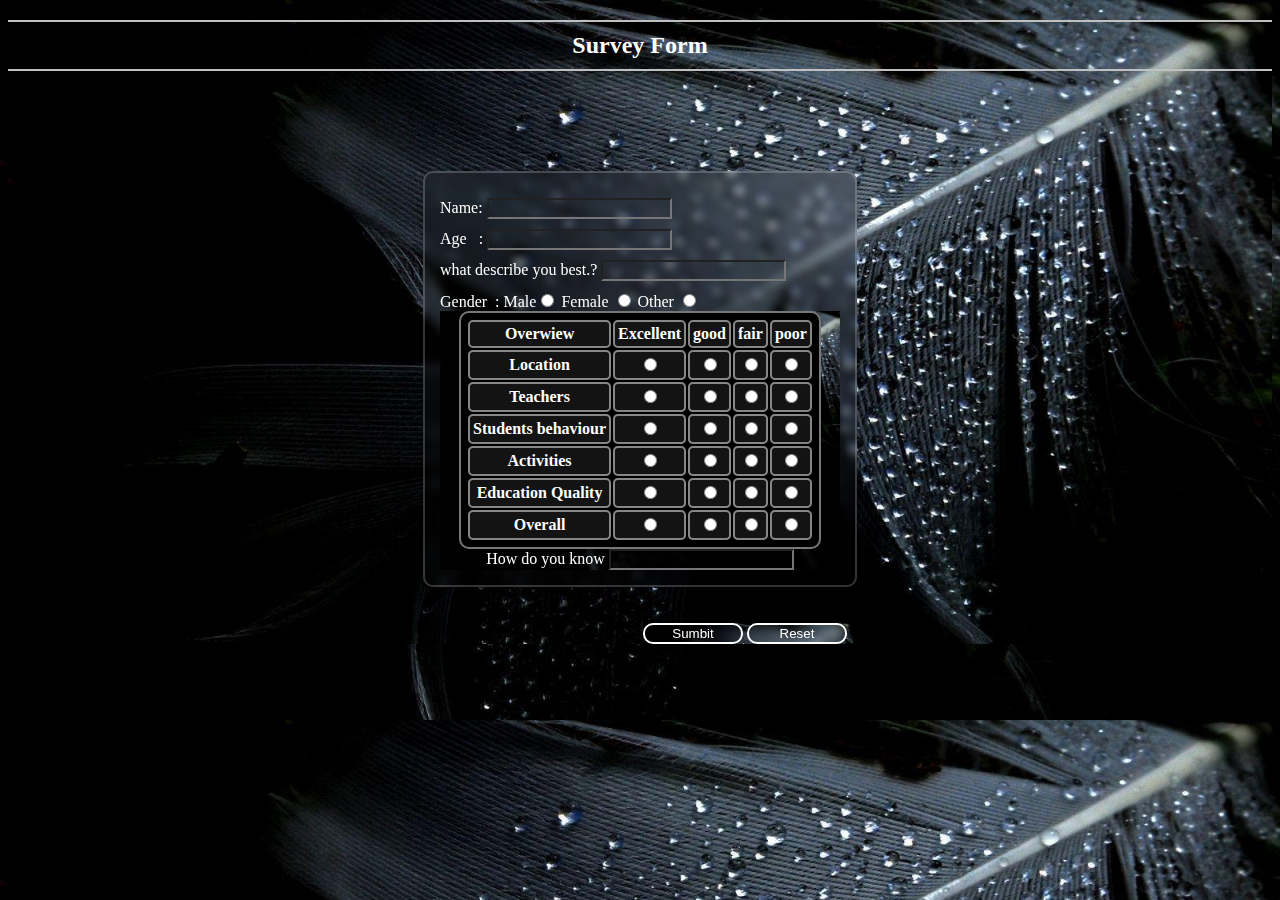
<file: index.html>
<!DOCTYPE html>
<html lang="en">

<head>
    <meta charset="UTF-8">
    <meta name="viewport" content="width=device-width, initial-scale=1.0">
    <title>Survey Form</title>
    <link rel="stylesheet" href="/styles.css">
    </head>

<body>
    <h2>Survey Form</h2>
    <div class="body">
    <div class="naam">
        Name: <input type="text " name="myname">
    </div>

    <div class="naam">
        Age&nbsp; &nbsp;: <input type="text" list="input">
        <datalist id="input">
            <option value="below 12"></option>
            <option value="teenager"></option>
            <option value="above 18"></option>
            <option value="30-40"></option>
            <option value="40-60"></option>
            <option value="above 60"></option>
        </datalist>
    </div>

    <div class="describe">
        what describe you best.?
        <input type="text" list="inputt">
        <datalist id="inputt">
            <option value="Student">Student</option>
            <option value="Teacher">Teacher </option>
            <option value="Ex-student">Ex-student</option>
            <option value="Employee">Employee</option>
            <option value="Housewife">Housewife</option>
            <option value="Service Worker">Service Worker</option>
        </datalist>
    </div>

    <div class="naam">
        Gender &nbsp;: Male<input type="radio"> Female <input type="radio"> Other <input type="radio">
    </div>
    <div>
        <div>
            <table>
                <thead>
                    <tr>
                        <th>Overwiew</th>
                        <th>Excellent</th>
                        <th>good</th>
                        <th>fair</th>
                        <th>poor</th>
                    </tr>
                </thead>
                <tbody>
                    <tr>
                        <th class="border">Location</th>
                        <th><input type="radio" name="myname"></th>
                        <th><input type="radio" name="myname"></th>
                        <th><input type="radio" name="myname"></th>
                        <th><input type="radio" name="myname"></th>
                    </tr>
                    <tr>
                        <th class="border">Teachers</th>
                        <th><input type="radio" name="myname1"></th>
                        <th><input type="radio" name="myname1"></th>
                        <th><input type="radio" name="myname1"></th>
                        <th><input type="radio" name="myname1"></th>
                    </tr>
                    <tr>
                        <th class="border">Students behaviour</th>
                        <th><input type="radio" name="myname2"></th>
                        <th><input type="radio" name="myname2"></th>
                        <th><input type="radio" name="myname2"></th>
                        <th><input type="radio" name="myname2"></th>
                    </tr>
                    <tr>
                        <th class="border"> Activities </th>

                        <th><input type="radio" name="myname3"></th>
                        <th><input type="radio" name="myname3"></th>
                        <th><input type="radio" name="myname3"></th>
                        <th><input type="radio" name="myname3"></th>
                    </tr>
                    <tr>
                        <th class="border">Education Quality</th>
                        <th><input type="radio" name="myname4"></th>
                        <th><input type="radio" name="myname4"></th>
                        <th><input type="radio" name="myname4"></th>
                        <th><input type="radio" name="myname4"></th>
                    </tr>
                    <tr>
                        <th class="border">Overall</th>
                        <th> <input type="radio" name="myname5"> </th>
                        <th><input type="radio" name="myname5"></th>
                        <th><input type="radio" name="myname5"></th>
                        <th><input type="radio" name="myname5"></th>
                    </tr>
                </tbody>
            </table>
        </div>
      <div id="last" >
            How do you know <input type="text" list="input3">
            <datalist id="input3">
                <option value="by Television">by Television </option>
                <option value="by Friend">by Friend</option>
                <option value="Magazine"> Magazine</option>
                <option value="Newspaper"> Newspaper</option>
                <option value="Social Media"> Social Media</option>
                <option value="Neighbour"> Neighbour</option>
                <option value="Relative">Relative</option>
            </datalist>
        </div>
    </div>
    </div>
    <br><br>
    <div class="buttonborder">
    <button class="button">Sumbit</button>
    <button class="button">Reset</button>
    </div>
</body>


</html>
</file>
<file: styles.css>
.body{
    font-family: cursive;
    width: 400px;
    margin: auto;
    margin-top: 100px;
    background: transparent;
    border: 2px solid rgba(255, 255, 255, .2);
    backdrop-filter: blur(5px);
    border-radius: 10px;
    padding: 15px;
}

th {
    border: 2px solid rgb(134, 134, 134);
    color: white;
    background: rgb(19, 19, 19);
    border-radius: 5px;
    padding: 3px;
}

table {
    margin: auto;
    background: black;
    border: 2px solid rgb(120, 119, 119);
    padding: 5px;
    border-radius: 10px;
}

.describe {
    color: white;
    margin-top: 10px;
    background: none;
    backdrop-filter: blur(15px);
    width: 420px;
}

* {
    background: url(feather.jpg);

    background-size: cover;

}

input {
    background: transparent;
    backdrop-filter: blur(5px);
    color: white;

}

#last {
    color: white;
    text-align: center;
     background: none;
 backdrop-filter: blur(2px);
}
.naam {
    color: white;
    margin-top: 10px;
    background: none;
    backdrop-filter: blur(15px);
    width: 400px;

}
h2{
    color: white;
    text-align: center;
    background: none;
    border-bottom: 2px solid silver;
    border-top: 2px solid silver;
    padding: 10px;
}
.button{
    color: white;
    background: none;
    border: 2px solid white;
    width:100px;
    border-radius: 10px;
    text-align: center;
    backdrop-filter: blur(5px);
  

}
.buttonborder
{
    display: block;
    border: 2px solid white;
    border: transparent;
    margin-left: 635px;
    width: 210px;
}
</file>
